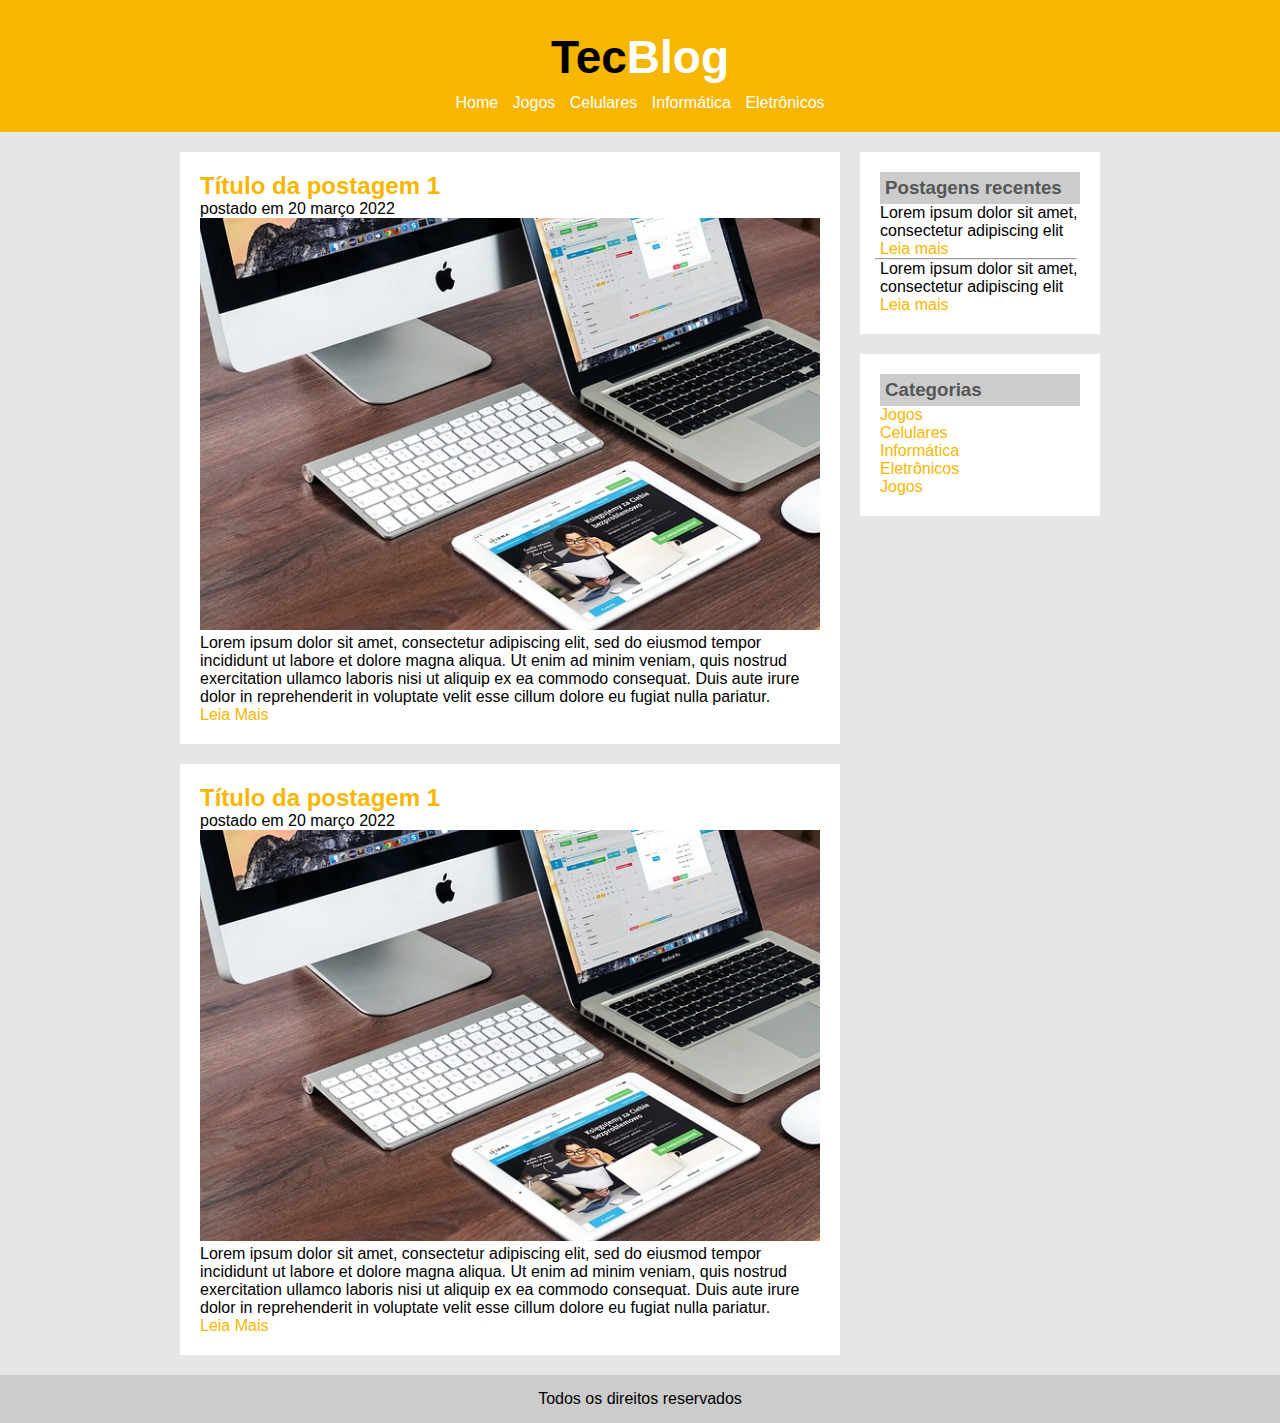
<file: Projetos_Web/ProjetoTecBlog/index.html>
<!DOCTYPE html>
<html lang="en">
<head>
    <meta charset="UTF-8">
    <meta name="viewport" content="width=device-width, initial-scale=1.0">
    <link rel="stylesheet" href="./style.css">
    <title>TecBlog - O seu Blog de tecnologia</title>
</head>
<body>

    <div id="menu">

        <h1 id = "logo">Tec<span id="fonteBranca">Blog</span></h1>

            <a href="">Home</a>

            <a href="">Jogos</a>

            <a href="">Celulares</a>

            <a href="">Informática</a>

            <a href="">Eletrônicos</a>

    </div> 

    <div id="conteudo">
        <div class="area-postagem">
            <div class="conteudoPrincipal">
                <h2>Título da postagem 1</h2>
                <p>postado em 20 março 2022</p>
                <img src="./imagens/imagem2.jpg" alt="imagem2">
                <p>Lorem ipsum dolor sit amet, consectetur adipiscing elit, sed do eiusmod tempor incididunt ut labore et dolore magna aliqua. Ut enim ad minim veniam, quis nostrud exercitation ullamco laboris nisi ut aliquip ex ea commodo consequat. Duis aute irure dolor in reprehenderit in voluptate velit esse cillum dolore eu fugiat nulla pariatur.</p>
                <a href="">Leia Mais</a>
            </div>

            <div class="conteudoPrincipal">
                <h2>Título da postagem 1</h2>
                <p>postado em 20 março 2022</p>
                <img src="./imagens/imagem2.jpg" alt="imagem2">
                <p>Lorem ipsum dolor sit amet, consectetur adipiscing elit, sed do eiusmod tempor incididunt ut labore et dolore magna aliqua. Ut enim ad minim veniam, quis nostrud exercitation ullamco laboris nisi ut aliquip ex ea commodo consequat. Duis aute irure dolor in reprehenderit in voluptate velit esse cillum dolore eu fugiat nulla pariatur.</p>
                <a href="">Leia Mais</a>
            </div>
        </div>

        

        <div class="area-menulateral">

            <div class = conteudo-menulateral>
            <h3>Postagens recentes</h3>
            <div>
                <p>Lorem ipsum dolor sit amet, consectetur adipiscing elit</p>    
                <a href="">Leia mais</a>
            </div>
            <hr>
            <div >    
                <p>Lorem ipsum dolor sit amet, consectetur adipiscing elit</p>
                <a href="">Leia mais</a>
            </div>
            </div>

            <div class ="conteudo-menulateral">
                
                <h3>Categorias</h3>
                
                <div>
                    
                    <ul></ul>
                    <li><a href="">Jogos</a></li>
                    <li><a href="">Celulares</a></li>
                    <li><a href="">Informática</a></li>
                    <li><a href="">Eletrônicos</a></li>
                    <li><a href="">Jogos</a></li>
                </ul>
                
            </div>

        </div>

        <div>
            
            
        </div>
        </div>
    </div>

        <div id="rodape">
            Todos os direitos reservados
        </div>
    </div>

</body>
</html>
</file>
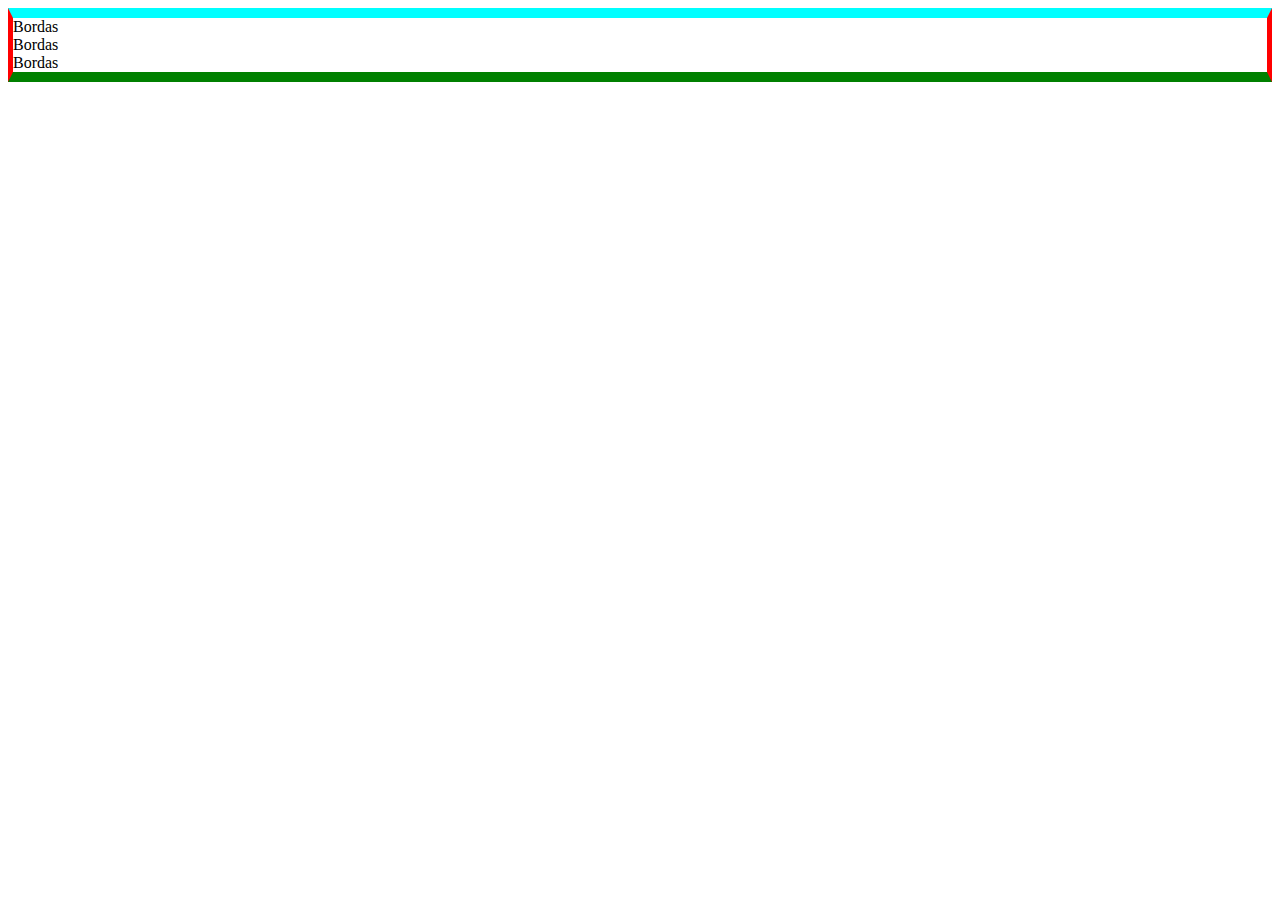
<file: Projetos_Web/bordas.html>
<!DOCTYPE html>
<html lang="en">
<head>
    <meta charset="UTF-8">
    <meta name="viewport" content="width=device-width, initial-scale=1.0">
    <title>Bordas</title>

    <style>
        #conteudo{
            /*border: 2px solid blue;*/
            border-width: 10px 5px 10px 5px;
            border-color: aqua red green;
            border-style: solid;

        }
    </style>
</head>
<body>
    <div id="conteudo">
        Bordas <br>
        Bordas <br>
        Bordas <br>
    </div>
    
</body>
</html>
</file>
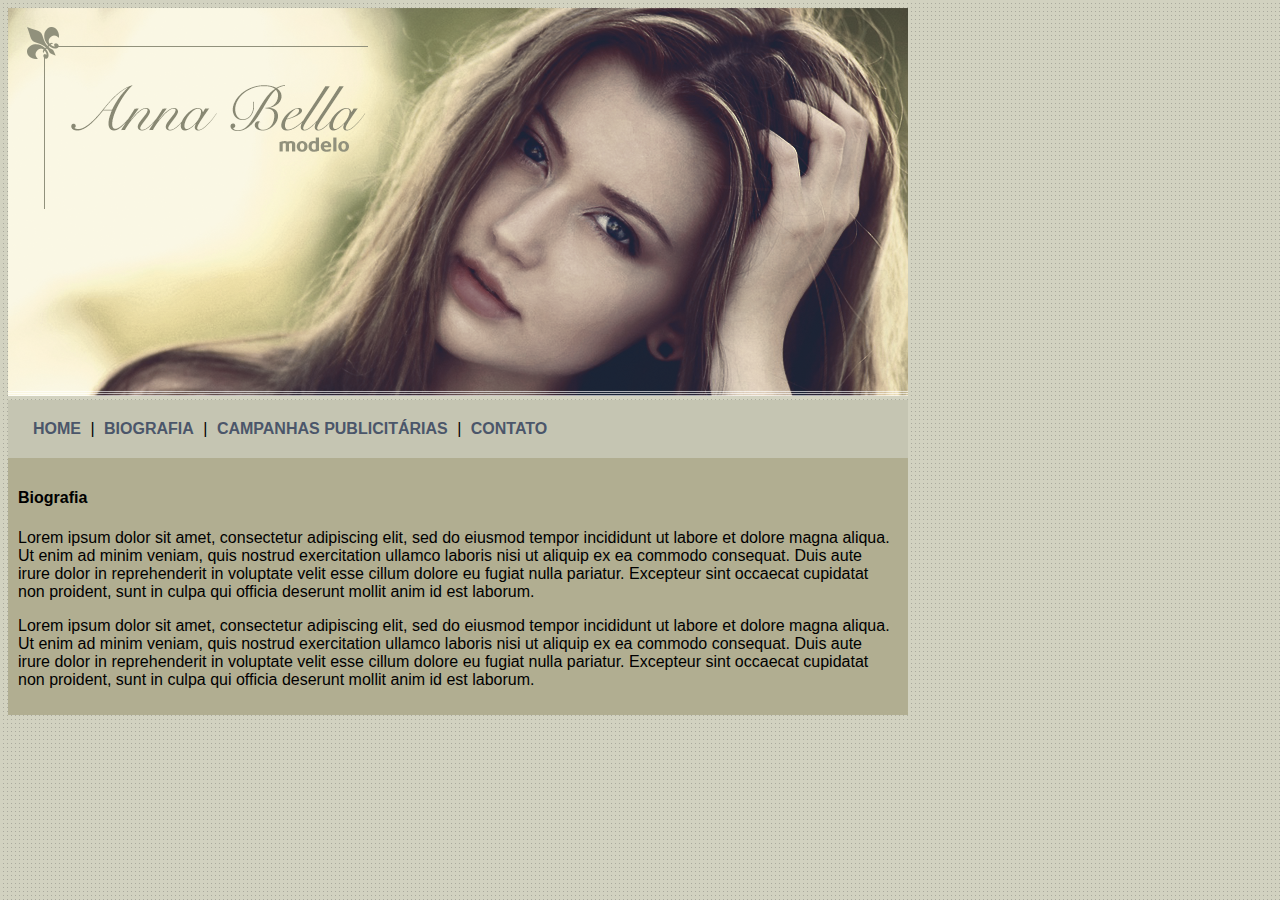
<file: Projetos_Web/ProjetoAnnaBella/biografia.html>
<!DOCTYPE html>
<html lang="en">
<head>
    <meta charset="UTF-8">
    <meta name="viewport" content="width=device-width, initial-scale=1.0">
    <title>Biografia</title>
    <link rel="stylesheet" href="estilo.css">
</head>
<body>
    <div id="capa">
        <img src="imagens/capa.png" alt="capa.png">
        <div id="menu">
            <a href="home.html">HOME</a> |
            <a href="biografia.html">BIOGRAFIA</a> |
            <a href="campanhas.html">CAMPANHAS PUBLICITÁRIAS</a> |
            <a href="contato.html">CONTATO</a>
        </div>
    </div>
    <div id="biografia">
        <div id="textoBiografia">
            <h4>Biografia</h4>
            <p>Lorem ipsum dolor sit amet, consectetur adipiscing elit, sed do eiusmod tempor incididunt ut labore et dolore magna aliqua. Ut enim ad minim veniam, quis nostrud exercitation ullamco laboris nisi ut aliquip ex ea commodo consequat. Duis aute irure dolor in reprehenderit in voluptate velit esse cillum dolore eu fugiat nulla pariatur. Excepteur sint occaecat cupidatat non proident, sunt in culpa qui officia deserunt mollit anim id est laborum.</p>
            <p>Lorem ipsum dolor sit amet, consectetur adipiscing elit, sed do eiusmod tempor incididunt ut labore et dolore magna aliqua. Ut enim ad minim veniam, quis nostrud exercitation ullamco laboris nisi ut aliquip ex ea commodo consequat. Duis aute irure dolor in reprehenderit in voluptate velit esse cillum dolore eu fugiat nulla pariatur. Excepteur sint occaecat cupidatat non proident, sunt in culpa qui officia deserunt mollit anim id est laborum.</p>
        </div>
    </div>
</body>
</html>
</file>
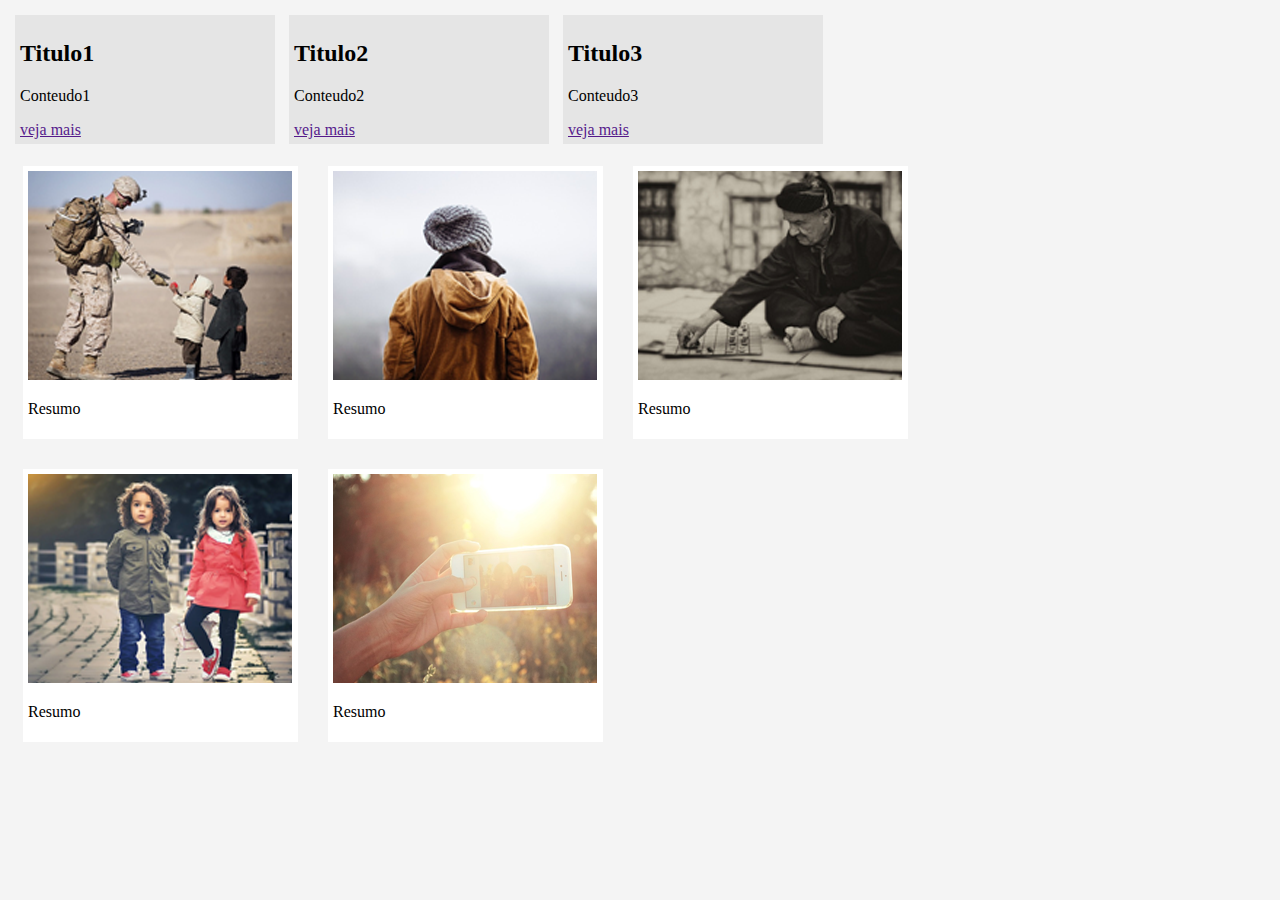
<file: Projetos_Web/ProjetoCSS3Intermediario/Elementos-flutuantes-na-pratica.html>
<!DOCTYPE html>
<html lang="en">
<head>
    <meta charset="UTF-8">
    <meta name="viewport" content="width=device-width, initial-scale=1.0">
    <title>Elementos flutuantes na prática</title>
    <style type="text/css">

        body{
            background: #f4f4f4
        }
        #principal{
            width: 920px;
            
        }
        .noticia{
            background: #e5e5e5;
            padding: 5px;
            width: 250px;
            margin: 7px;
            float: left;
        }
        .imagem-galeria{
            background: white;
            width: 265px;
            padding: 5px;
            margin: 15px;
            float: left;
        }
        .clear{
            clear: both;
        }
    </style>
</head>
<body>

    <div id="principal">

        <div>

        <div class="noticia">
            <h2>Titulo1</h2>
            <p>
                Conteudo1
            </p>
            <a href="">veja mais</a>
        </div>

        <div class="noticia">
            <h2>Titulo2</h2>
            <p>
                Conteudo2
            </p>
            <a href="">veja mais</a>
        </div>

        <div class="noticia">
            <h2>Titulo3</h2>
            <p>
                Conteudo3
            </p>
            <a href="">veja mais</a>
        </div>  

        </div> <!-- fim noticia -->
        <div class="clear"> </div>

        <div class="imagem-galeria">
            <img src="imagens/imagem1.png" alt="imagens1"> 
            <p>Resumo</p>
        </div>
         <div class="imagem-galeria">
            <img src="imagens/imagem2.png" alt="imagens1"> 
            <p>Resumo</p>
        </div> 
        <div class="imagem-galeria">
            <img src="imagens/imagem3.png" alt="imagens1"> 
            <p>Resumo</p>
        </div> 
        <div class="imagem-galeria">
            <img src="imagens/imagem4.png" alt="imagens1"> 
            <p>Resumo</p>
        </div>
        <div class="imagem-galeria">
            <img src="imagens/imagem5.png" alt="imagens1"> 
            <p>Resumo</p>
        </div>

        </div>
    </div> <!-- fim principal -->


</body>
</html>
</file>
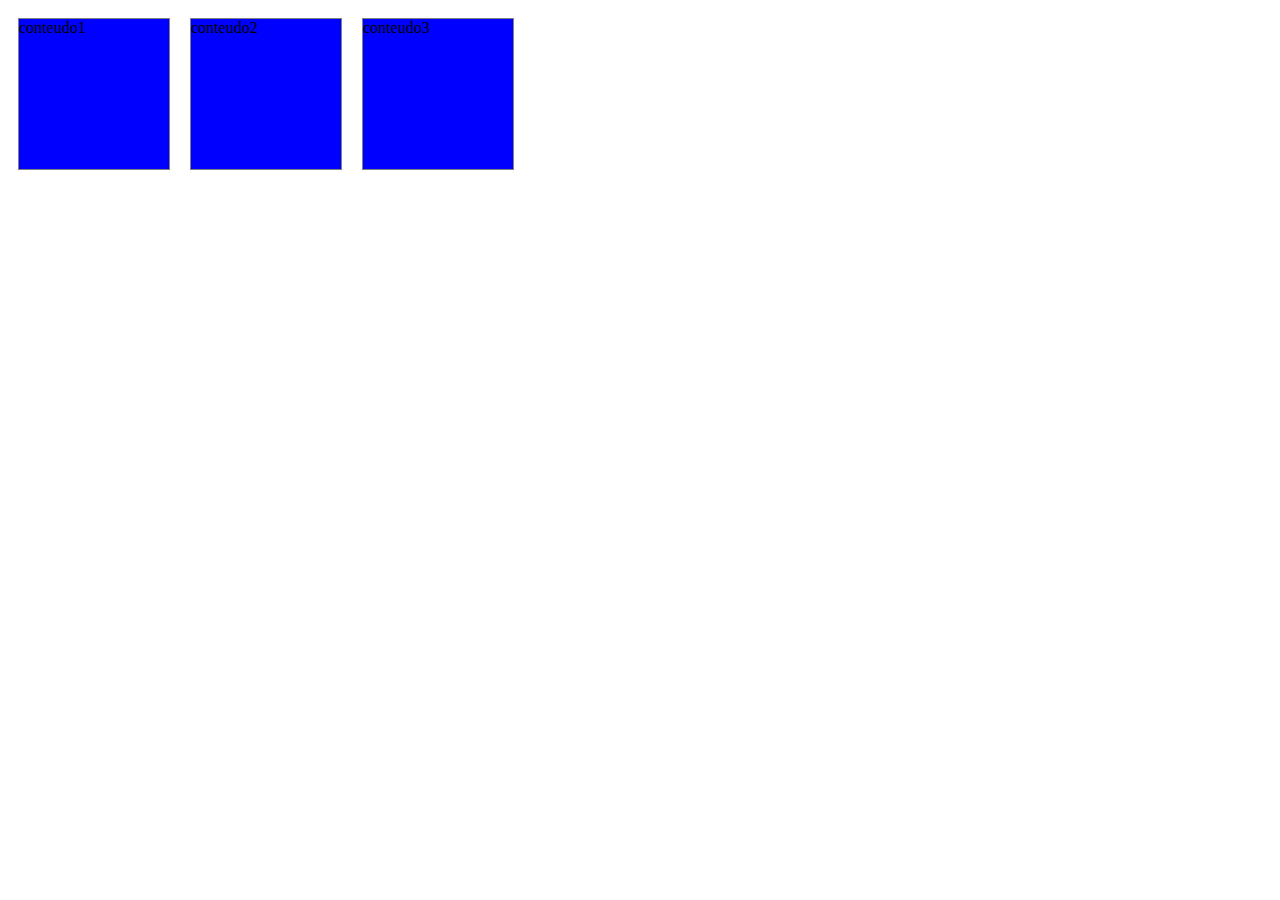
<file: Projetos_Web/ProjetoCSS3Intermediario/elementos-flutuantes.html>
<!DOCTYPE html>
<html lang="en">
<head>
    <meta charset="UTF-8">
    <meta name="viewport" content="width=device-width, initial-scale=1.0">
    <style type="text/css">
        .conteudo{
            background: blue;
            border: 1px solid gray;
            width: 150px;
            height: 150px;
            margin: 10px;
            float: left;
        }
        
    </style>
    <title>Elementos flutuantes</title>
</head>
<body>
    <div class="conteudo">
        conteudo1
    </div>
     <div class="conteudo">
        conteudo2
    </div>
     <div class="conteudo">
        conteudo3
    </div>

</body>
</html>
</file>
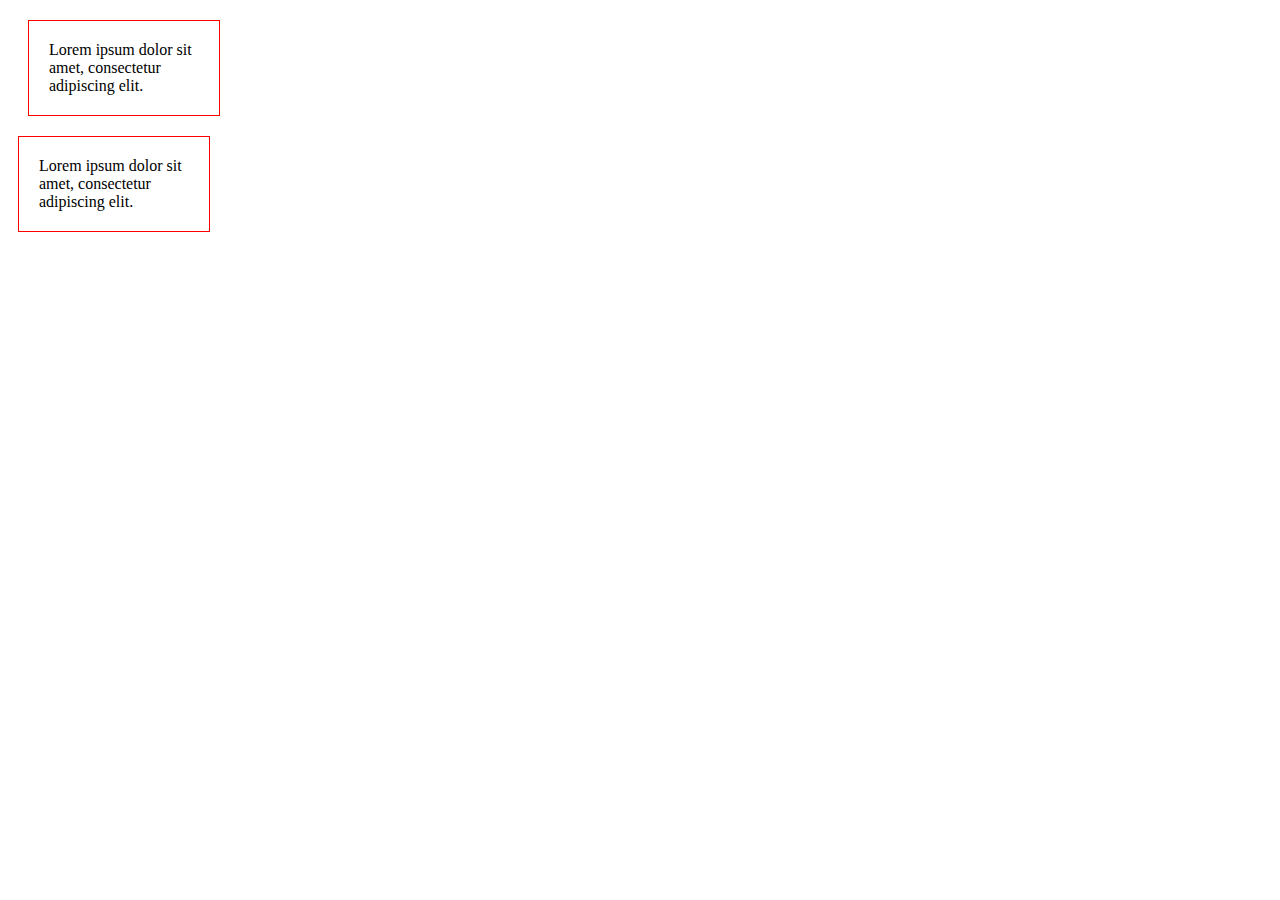
<file: Projetos_Web/ProjetoCSS3Intermediario/modelo-caixa.html>
<!DOCTYPE html>
<html lang="en">
<head>
    <meta charset="UTF-8">
    <meta name="viewport" content="width=device-width, initial-scale=1.0">
    <title>Página Principal</title>
    <link rel="stylesheet" href="estilo.css">
</head>
<body>
    
    <div class = "conteudo">
        Lorem ipsum dolor sit amet, consectetur adipiscing elit.
    </div>
    <div class = "conteudo2">
        Lorem ipsum dolor sit amet, consectetur adipiscing elit. 
    </div>
</html>
</file>
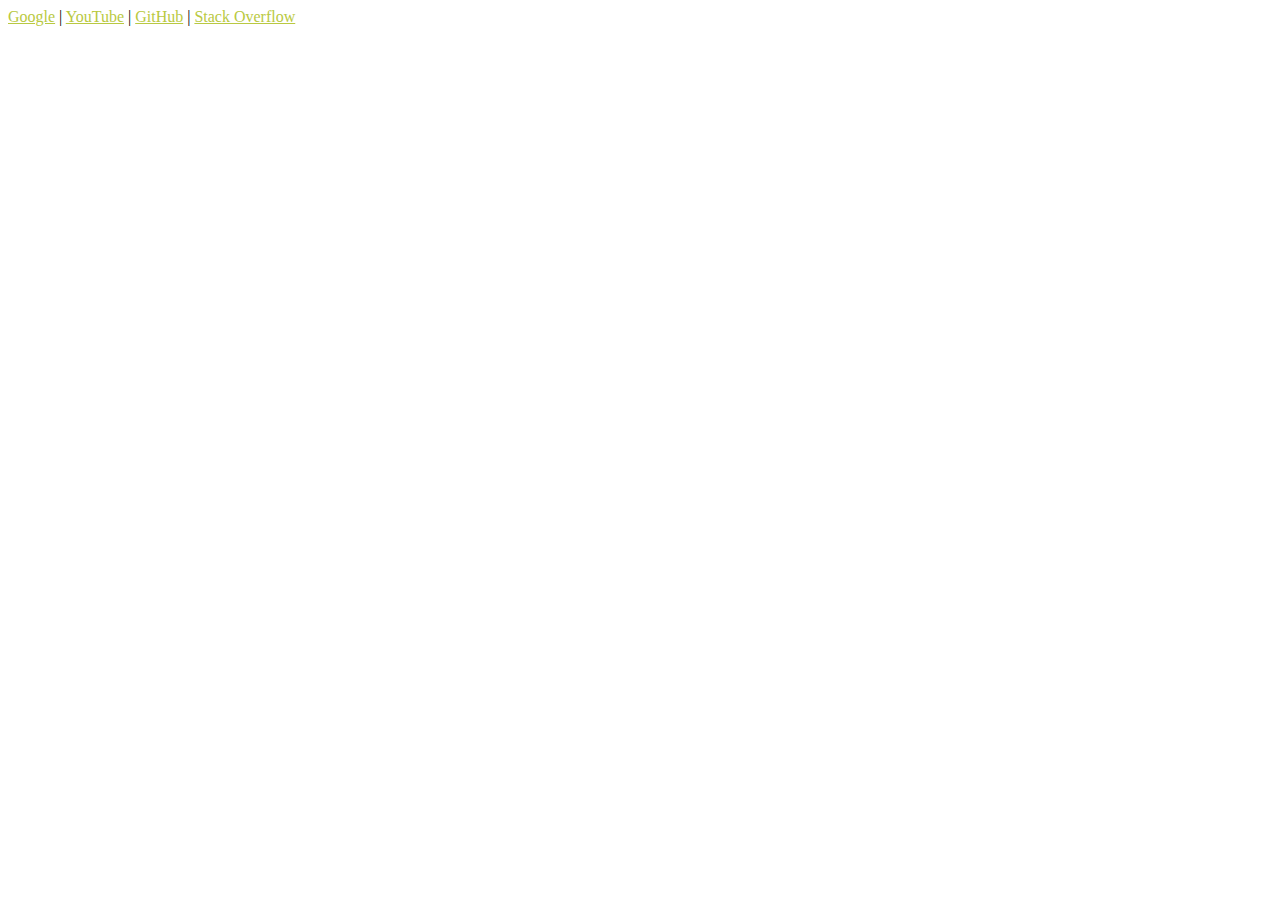
<file: Projetos_Web/ProjetoCSS3Intermediario/Formatando-Links/links.html>
<!DOCTYPE html>
<html lang="en">
<head>
    <meta charset="UTF-8">
    <meta name="viewport" content="width=device-width, initial-scale=1.0">
    <link rel="stylesheet" href="./style.css">
    <title>Links</title>
</head>
<body>
    
    <a href="https://www.google.com">Google</a> |
    <a href="https://www.youtube.com">YouTube</a> |
    <a href="https://www.github.com">GitHub</a> |
    <a href="https://www.stackoverflow.com">Stack Overflow</a>

</body>
</html>
</file>
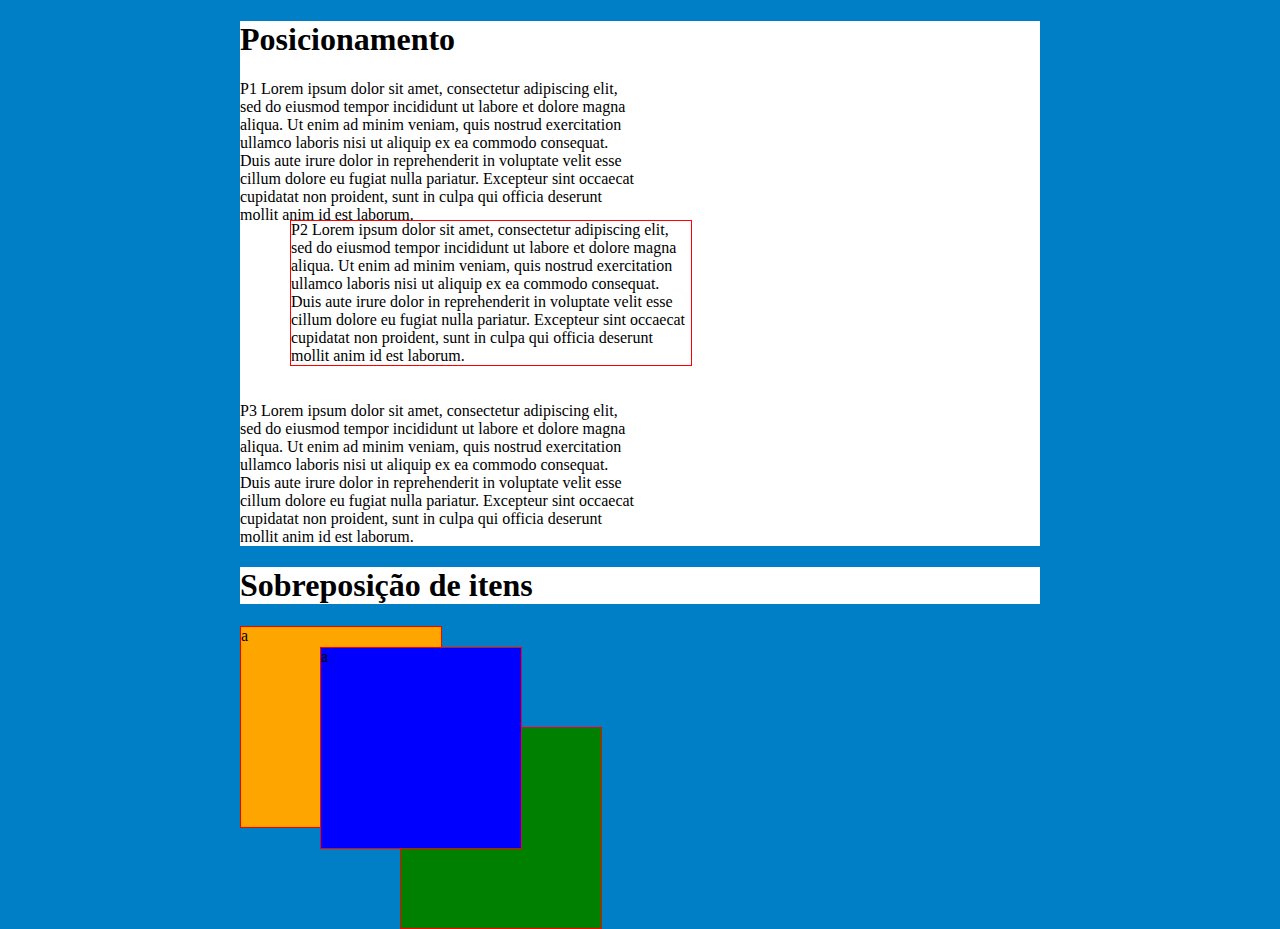
<file: Projetos_Web/ProjetoCSS3Intermediario/Posicionamentos/posicionamento.html>
<!DOCTYPE html>
<html lang="en">
<head>
    <meta charset="UTF-8">
    <meta name="viewport" content="width=device-width, initial-scale=1.0">
    <link rel="stylesheet" href="./style.css">
    <title>Posicionamento (static, relative, fixed, absolute)</title>
</head>
<body>

    <div id="container">
        <h1>Posicionamento</h1>
        <p>P1 Lorem ipsum dolor sit amet, consectetur adipiscing elit, sed do eiusmod tempor incididunt ut labore et dolore magna aliqua. Ut enim ad minim veniam, quis nostrud exercitation ullamco laboris nisi ut aliquip ex ea commodo consequat. Duis aute irure dolor in reprehenderit in voluptate velit esse cillum dolore eu fugiat nulla pariatur. Excepteur sint occaecat cupidatat non proident, sunt in culpa qui officia deserunt mollit anim id est laborum.</p>
        <p id="position">P2 Lorem ipsum dolor sit amet, consectetur adipiscing elit, sed do eiusmod tempor incididunt ut labore et dolore magna aliqua. Ut enim ad minim veniam, quis nostrud exercitation ullamco laboris nisi ut aliquip ex ea commodo consequat. Duis aute irure dolor in reprehenderit in voluptate velit esse cillum dolore eu fugiat nulla pariatur. Excepteur sint occaecat cupidatat non proident, sunt in culpa qui officia deserunt mollit anim id est laborum.</p>
        <p>P3 Lorem ipsum dolor sit amet, consectetur adipiscing elit, sed do eiusmod tempor incididunt ut labore et dolore magna aliqua. Ut enim ad minim veniam, quis nostrud exercitation ullamco laboris nisi ut aliquip ex ea commodo consequat. Duis aute irure dolor in reprehenderit in voluptate velit esse cillum dolore eu fugiat nulla pariatur. Excepteur sint occaecat cupidatat non proident, sunt in culpa qui officia deserunt mollit anim id est laborum.</p>
    </div>

    <div id="container">
        <h1>Sobreposição de itens</h1>
        <div id="conteudo1">a</div>
        <div id="conteudo2">a</div>
        <div id="conteudo3">a</div>
    </div>

</body>
</html>
</file>
<file: Projetos_Web/ProjetoTecBlog/style.css>
*{
    margin: 0;
    padding: 0;
}

body{
    font-family: 'Trebuchet MS', 'Helvetica', sans-serif;
    background-color: #e6e6e6;
}

img{
    max-width: 100%;
}

hr{
    width: 200px;
    position: relative;
    left: -5px;
}

h1{
    font-size: 46px;
}

h2{
    color: #f7b600;
}

h3{
    color: #565656;
    background-color: #CCC;
    padding: 5px;
    
}

li{
    list-style-type: none;
}

/*Menu*/
#menu{
    background-color: #f7b600;
    text-align: center; /* Centraliza os textos (conteudos) do menu */
    display: block;
    padding: 20px;
}

#logo{
    margin: 10px auto;
}

#fonteBranca{
    color: white;
}

/*Links do Menu*/
#menu a{
    text-decoration: none;
    padding: 5px;
}

#menu a:link, #menu a:visited{
    color: white;
}

#menu a:hover{
    color: #f7b600;
    background-color: white;

}

/*Conteudo*/

#conteudo{
    margin: 20px auto;
    width: 920px;
}

.area-postagem{
    
    width: 660px;
    float: left;
}

.area-postagem a{
    text-decoration: none;
}

.area-postagem a:link, .area-postagem a:visited{
    color: #f7b600;
}


.area-menulateral{
    width: 240px;
    float: right;
}

.area-menulateral a{
    text-decoration: none;
}

.area-menulateral a:link, .area-menulateral a:visited{
    color: #f7b600;
}

.conteudo-menulateral{
    background-color: white;
    padding: 20px;
    margin-bottom: 20px;
}

#rodape{
    clear: both; /* Limpa os floats anteriores */
    background-color: #CCC;
    text-align: center;
    padding: 15px;
}

.conteudoPrincipal{
    background-color: white;
    padding: 20px;
    margin-bottom: 20px;
}
</file>
<file: Projetos_Web/ProjetoAnnaBella/estilo.css>
body{
    background: #d2d2c1 url(imagens/fundo.png);
    font-family: Arial, Helvetica, sans-serif;
}
#capa{
    width: 900px;
}
#menu{
    background: #c5c5b2;
    padding: 20px;
}
a{
    color:#4b566a;
    text-decoration: none;
    font-weight: bold;
    padding: 5px;
}
#home{
    
}
#biografia{
    width: 900px;
    background-color: #b1ae91;
}
#textoBiografia{
    padding: 10px;
    font-size: 16px;
}
#campanhas{

}
#contato{

}
</file>
<file: Projetos_Web/ProjetoCSS3Intermediario/estilo.css>
.conteudo{
    border: 1px solid red;
    
    /*padding-top: 20px;
    padding-right: 20px;
    padding-left: 20px;
    padding-bottom: 20px;*/

    /*padding: 20px 15px 10px 5px*/
    padding: 20px;
    /*ele é contabilizado no tamanho total da caixa*/
    /*
    margin-top: 20px;
    margin-right: 20px;
    margin-bottom: 20px;
    margin-bottom: 20px;*/

    margin: 20px;
    
    width: 150px;
}
.conteudo2{
    border: 1px solid red;
    padding: 20px;
    margin: 10px;
    width: 150px;
}
</file>
<file: Projetos_Web/ProjetoCSS3Intermediario/Formatando-Links/style.css>
a{

}

/*Links Não Visitados*/

a:link{
    color: #b9c941;
}

/*Links Visitados*/

a:visited{
    color: #c0c0c0;
}

/*Links Hover, passa o cursos sobre o link*/

a:hover{
    color: #6d790f;
}

/*Links Ativos, quando o link está sendo clicado*/
a:active{
    color: #ff0000;
}
</file>
<file: Projetos_Web/ProjetoCSS3Intermediario/Posicionamentos/style.css>
body{
    background-color: #007fc7;
}

p{
    width: 400px;
}

#container{
    width: 800px;
    background-color: #fff;
    position: relative;
    margin: 10px auto;
}

#position{
    border: red 1px solid;
    /*position: fixed; fixed -> fixa a posição do elemento em relação à janela do navegador*/
    /*position: static; static -> posição padrão dos elementos*/
    /*position: absolute; absolute -> posiciona o elemento em relação ao elemento pai mais próximo com posicionamento relativo (neste caso a div)*/
    position: relative; /*relative -> posiciona o elemento em relação à sua posição original*/
    top: -20px;
    left: 50px;
    
}

#conteudo1{
    border: 1px solid red;
    background: orange;
    width: 200px;
    height: 200px;
    position: absolute;
    z-index: 1; /*z-index -> controla a sobreposição dos elementos (elementos com maior z-index ficam na frente dos elementos com menor z-index)*/
}

#conteudo2{
    border: 1px solid red;
    background: blue;
    width: 200px;
    height: 200px;
    position: absolute;
    top: 80px;
    left: 80px;
    z-index: 3;
}

#conteudo3{
    border: 1px solid red;
    background: green;
    width: 200px;
    height: 200px;
    position: absolute;
    top: 160px;
    left: 160px;
    z-index: 2;
}
</file>
